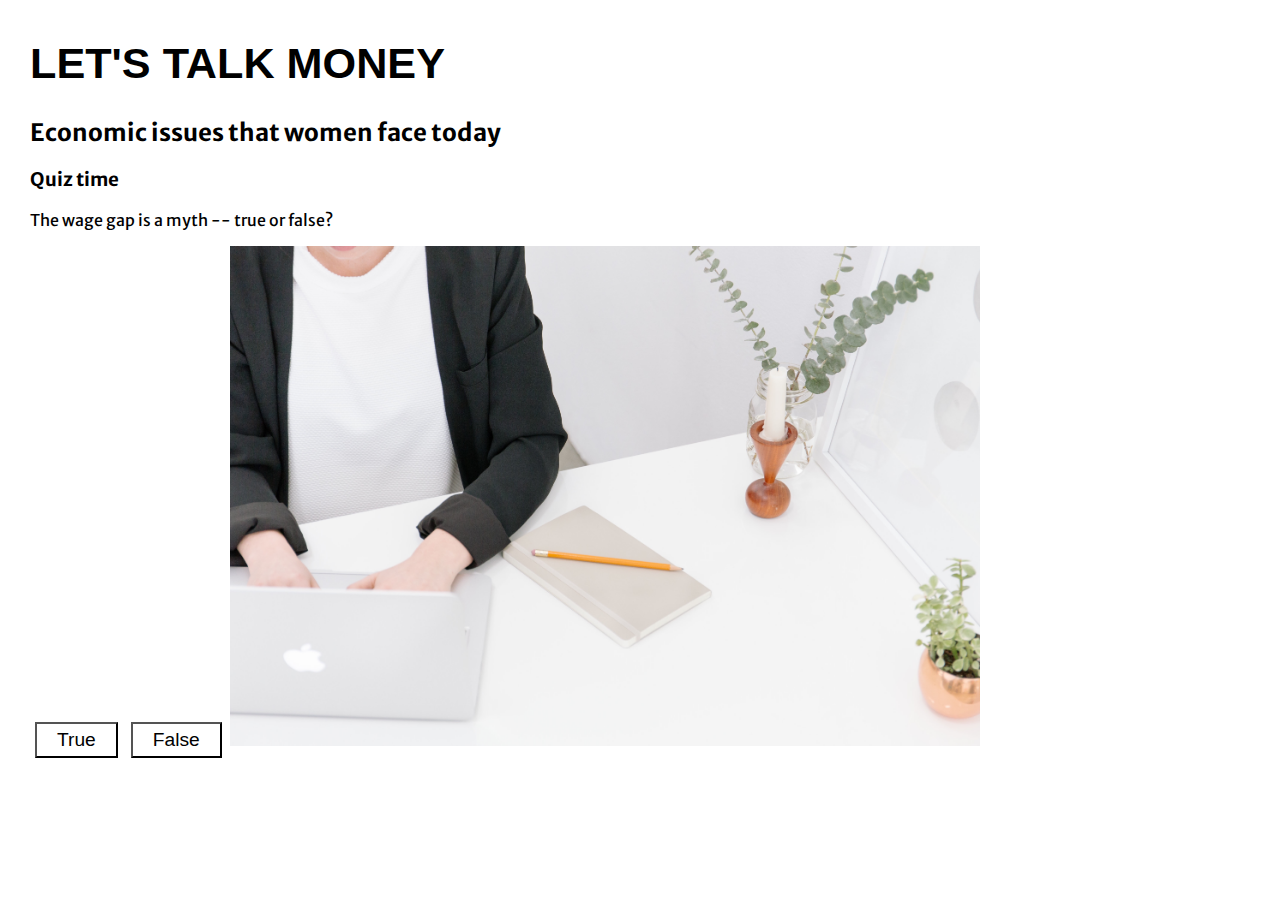
<file: test.html>
<!DOCTYPE html>
<html>
<head>
    <meta charset="utf-8">
    <meta name="viewport" content="width=device-width, initial-scale=1">
    <title>Test</title>
    <link rel="stylesheet" href="styles/main.css">
    <script src="https://ajax.googleapis.com/ajax/libs/jquery/2.2.4/jquery.min.js"> </script>
    <link href="https://fonts.googleapis.com/css?family=Merriweather+Sans" rel="stylesheet">

</head>
<body>

<!-- dont forget to add <section id="issuemoney"> as well as the end tags-->


<section id="sec1" class="all-secs">
  <h1>Let's talk money</h1>
  <h2>Economic issues that women face today</h2>
  <h3> Quiz time</h3>
  <p> The wage gap is a myth -- true or false?</p>
      <button class="btn" id="true1">True</button>
      <button class="btn" id="false1" >False</button>
  <img src="images/workingwoman.jpg" alt="working woman">

</section>

 <section id="sec2" class="all-secs pink">
   <h2>Answer: False </h2>
     <p> The bad news: According to the US Department of Commerce, the average woman made $0.79 for every dollar a man earned in 2014. </p>

     <p>The good news: the gap is smaller for young women, who earn 93% of the average hourly wage of men the same age, <a href="http://www.pewsocialtrends.org/2013/12/11/on-pay-gap-millennial-women-near-parity-for-now/">according to the Pew Research Center.</a></p>
   <button class="btn"> Next question</button>
</section>

<section id="sec3" class="all-secs">
        <h1>What do you think happens as women age?</h1>
          <button type="button" class="btn btn-success" id="getsBetter">It gets better</button>
          <button type="button" class="btn btn-danger" id="getsWorse">It gets worse</button>
</section>

<section id="sec4" class="all-secs pink">
  <h2> Answer: It actually gets worse.</h2>
    <p> Even if ladies make the same amount as their male counterparts early in their careers, there's something called the <strong>motherhood penalty</strong> that can make things harder for them later in life. </p>

    <p>University of Massachusetts sociologist Michelle Budig found that on average, <a href= "http://www.thirdway.org/report/the-fatherhood-bonus-and-the-motherhood-penalty-parenthood-and-the-gender-gap-in-pay"> men make 6% more when they had children, and women made 4% less for EACH child that they had.</a>
    </p>
  <button type="button" class="btn btn-outline-primary">Next question</button>
</section>



  <section id="sec5" class="all-secs">
      <h1>True or false – the United States is the only industrialized country that doesn’t have paid maternity or family leave.</h1>
          <button type="button" class="btn btn-success">True</button>
          <button type="button" class="btn btn-danger">False</button>
  </section>



  <section id="sec6" class="all-secs pink">
        <h2> Answer: True</h2>
            <p> There is no guaranteed family leave, unless your employer grants it or you live in California, Rhode Island or New Jersey, which offer state-mandated paid leave. According to the Bureau of Labor Statistics, <a href="http://www.politifact.com/truth-o-meter/statements/2016/jul/25/kirsten-gillibrand/yes-us-only-industrialized-nation-without-paid-fam/"> only 13 percent of employers offer paid maternity leave</a>. </p>

            <p>This is a problem because caregiving typically falls on women. However, <a href="  http://www.theatlantic.com/business/archive/2016/03/no-paid-maternity-leave/470889/">40 percent of women are breadwinners for their families, and 70 percent of mothers work outside the home.</a> </p>

            <button type="button" class="btn">Next question</button>
  </section>


  <section id="sec7" class="all-secs">
    <h1> Ok, so why is the wage gap happening? </h1>
    <ul>
     <li>Some common reasons for the wage gap are occupational segregation, differences in the number of hours worked and educational attainment.</li>
     <li>Experts also attribute <a href="http://www.pewsocialtrends.org/2013/12/11/on-pay-gap-millennial-women-near-parity-for-now/"> 20-40% of the wage gap to other reasons </a> that are much harder to quantify, including gender stereotypes, male-dominated career networks and the fact that women are less likely to negotiate for raises and promotions. </li>
     <li> Finally, some of the gap can be explained by gender descrimination. Women are <a href="http://www.pewresearch.org/fact-tank/2015/04/14/on-equal-pay-day-everything-you-need-to-know-about-the-gender-pay-gap/"> twice as likely </a> to say that they felt descriminated in the workplace. </li>
    </ul>

    <button type="button" class="btn">So now what?</button>
    </div>
  </section>


  <section id="sec8" class="all-secs pink">
    <h1>It is estimated that the Gender Gap will take <a  href="http://www.nbcnews.com/business/economy/gender-pay-gap-will-be-erased-it-will-take-118-n466631 "> 118 years to close worldwide.</a> So what can you do to help?</h1>

    <h2> Support resources that teach women how to negotiate.</h2>
      <ul>
        <li>The <a href ="http://www.aauw.org/"> American Association of University Women  </a>hosts leadership conferences and negotiation seminars. To find a branch near you or to learn how you can donate, <a href="http://www.aauw.org/what-we-do/salary-negotiation-workshops/"> click here. </a> </li>
      </ul>

      <h2> Tell Congress to pass the Paycheck Fairness Act. </h2>
        <ul>
          <li>This bill aims to strengthen the Equal Pay Act by empowering women to negotiate for equal pay, creating incentives for employers to follow the law, and increasing federal outreach. </li>
          <li> You can find your elected official and send them an email in just a few minutes by <a href="http://salsa4.salsalabs.com/o/50796/p/dia/action3/common/public/?action_KEY=14710&killorg=True"> clicking here.</a> </li>
          </ul>

    <h2> Support campaigns for paid family leave </h2>
      <ul>
        <li> Support campaigns for paid family leave	http://www.huffingtonpost.com/2015/04/14/things-we-need-to-do-to-close-wage-gap_n_7056322.html
        -	http://www.theatlantic.com/business/archive/2016/03/equal-pay/472407/ </li>
      </ul>
  </section>



<script src="js/jquery.min.js"></script>
<script src="js/test.js"></script>

</body>
</html>
</file>
<file: styles/main.css>
* {
  -webkit-box-sizing: border-box;
  -moz-box-sizing: border-box;
  box-sizing: border-box;
}

body {
  background-color: #fff;
  margin: 0;
  font-family: 'Merriweather Sans', Verdana, sans-serif;
  padding-bottom: 20px;
}

.all-secs {
  padding: 10px 30px;
}


#paradecaption {
  position: absolute;
  bottom: -50px;
  right: 20px;
  font-size: 50%;
  color: #000;
}


#justicescaption {
  position: absolute;
  bottom: -50px;
  right: 20px;
  font-size: 50%;
  color: #000;
}


.caption {
  position: absolute;
  bottom: 10px;
  right: 20px;
  font-size: 50%;
}

.captionwhite {
  position: absolute;
  bottom: 10px;
  right: 20px;
  font-size: 50%;
  background-color: #dadada;
  padding: 5px;
}

h1 {
  font-family: 'Helvetica Neue', Helvetica, sans-serif;
  text-transform: uppercase;
  font-weight: bold;
  font-size: 270%;
}


section {
  padding: 20px;
}



#container{
  min-width: 500px;
  height: 400px;
  max-width: 600px;
  margin: 0;
  padding: 20px;

}


#sticky {
 text-align: center;
 color: #fff;
 position: absolute;
 bottom: 15px;
}

#black {
  background-color: #000;
  color: #fff;
  text-align: center;
  font-family: 'Helvetica Neue', Helvetica, sans-serif;
}

#black > h1 {
  font-size: 500%;
}

#black > h2 {
  font-size: 250%;
  font-weight: normal;
  font-family: 'Helvetica Neue', Helvetica, sans-serif;
}

.introslide > h2 {
  font-weight: normal;
  font-family: 'Helvetica Neue', Helvetica, sans-serif;
}


.pink {
  background-color: #ffefef;
}

#sofar {
  background-image: url("../images/ladies.jpg");
  background-size:100%;
  background-position: center;

}
#sofar > h1 {
 background: #efc8d1;
 padding:10px;
 width:20%
}


#mage > h1 {
  background: #f0c8d0;
  padding:20px;
  width:60%
}

#mage {
  background-image: url("../images/cafe.jpg");
  background-size:100%;
  background-position: center;
}


#mleave > h1 {
  background: #f0c8d0;
  padding:20px;
  width:90%
}

#mleave {
  background-image: url("../images/babyfeet.jpg");
  background-size:100%;
  background-position: center;
}




/*#mwhy {
  background-image: url("../images/boardroom.jpg");
  background-size:100%;
  background-position: center;
}
*/

/*.column1 {
  -webkit-box-sizing: border-box;
  -moz-box-sizing: border-box;
  box-sizing: border-box;
  float: left;
  width: 40%;
  padding: 20px;
}

.column2 {
  float: right;
clear: both;
margin: 30px;
padding: 50px;
}
*/
/*#agecontainer {
  width: 40%;
  padding: 20px;
}*/

/*#mage > img {
  float: right;
  padding: 50px;
  margin: auto;
}

#mage > button {
  clear: right;
}*/

#vote {
  background-image: url('../images/parade.jpg');
  color: #efc8d1;
  background-size:100%;
}

 #vote > h1 {
  background: #000;
  padding:10px;
  width:30%
}


#space  {
  background-image:url('../images/sallyRide1.jpg');
  background-size:100%;
  color: #000;
}

#space > h1 {
 background: #efc8d1;
 padding:10px;
 width:20%
}


#exit {
  position: absolute;
  top:30px;
  right: 60px;
  background-color: #253845;
  color: #fff;
}

#mtop {
  background-image: url('../images/table.jpg');
  background-size:100%;
}

#mtop > h1 {
background: #f0c8d0;
padding:20px;
width:40%
}

#rtop {
  background-image: url('../images/tree.jpg');
  background-size:100%;
  background-color: #000;
}

#rtop > h1 {
 background: #ecd4d7;
 padding:10px;
 width:40%;
}

#rtop > h2 {
 background: #ecd4d7;
 padding:10px;
 width:40%;
}




/*#supremeCourt {
  background-image: url('https://upload.wikimedia.org/wikipedia/commons/a/a1/O%27Connor%2C_Sotomayor%2C_Ginsburg%2C_and_Kagan.jpg');
  background-size:100%;
}*/



img{
  /*width: 100%;*/
  margin:auto;
  padding:0;
  max-height: 500px;
}

.issue {
  display: inline-block;
  text-decoration:none;
  font-family: Helvetica, sans-serif;
  padding:5px 20px;
  background-color: #fff;
  font-size: 120%;
}


.btn {
  display: inline-block;
  text-decoration:none;
  font-family: Helvetica, Verdana, sans-serif;
  padding:5px 20px;
  margin: 5px;
  background-color: #fff;
  font-size: 120%;
  cursor: pointer;
}

.infobut {
  display: inline-block;
  text-decoration:none;
  font-family: Helvetica, Verdana, sans-serif;
  padding:5px 20px;
  background-color: #000;
  color: #fff;
  font-size: 120%;
  cursor: pointer;
}

 #aboutproj {
 background: #ffefef;
}
/*
#aboutbut {
  position: absolute;
  bottom: 30px;
  right: 30px;
}
*/

/*.pinkbtn {
  background-color: #ffefef;
}*/


.abuseheading {
 margin: 0;
 padding: 4px 15px;
 background: #000;
 color: #fff;
 border-bottom: 2px solid #fff;
 text-transform: uppercase;

 }

.abusebox {
   margin: 0;
   padding: 5px 20px;

 }

#digitalsigns{
    background-color: #ffd2eb;

}

#financialsigns {
  background-color: #D7AEC4;

}

#emotionalsigns{
    background-color: #A47B91;
}

#sexualsigns{
    background-color: #71485E;
    color: #fff;

}

#physicalsigns {
    background-color: #3E152B;
    color: #fff;
}


@media (max-width: 600px) {

  #black {background-color: #fff;
          color: #000;}
  #space  {background-image: none;}
  #space > h1 {background: none;}
  #mtop {background-image: none;
  background-color: #ffefef; }
    #mtop > h1 {background: none;}

#mgap {background-color: #fff;}
  #mage {background-image: none;
    background-color: #ffefef;}
  #mage > h1 {background: none;}

  #mleave {background-image: none;
  background-color: #ffefef;}

  #mleaveanswer {background-color: #fff;}

  #mpenalty {background-color: #fff;}

  #mleave > h1 {background: none;
    font-size: 200%;}

  #mhelp {background-color: #fff;}

  #vote {background-image: none;
        background-color: #ffefef;
        color:#000;}
  #vote > h1 {background: none;}
  #sofar {background-image: none;}
  #sofar > h1 {background: none;}

#vtop {background-color: #fff;}

/*#vtypes > h1 {background: #ffefef;
              width: 65%;
              padding: 6px;}*/

#vresources {background: #fff;}

#vassault {background: #fff;}
#container {margin: 0;
            width: 300px;
            padding: 5px;
        height: 450px;
        min-width: 200px;
      max-width:300px;}

#vprotect {background: #fff;}

#rtop {background-image: none;
  background-color:#ffefef;}

#rtop > h1 {background: none;
width: 100%;
font-size: 250%;}
#rtop > h2 {background: none;
width: 100%;}
#rhelp {background-color:#fff;}

#rillegal {background-color:#fff;}
#rreduce {background-color:#fff;}
#reducation {background-color:#fff;}

#black {background-color: #000;
      color: #fff;}
  #black > h1 {font-size: 350%;}
  #black > h2 {font-size: 220%;}
  #black > p {font-size: 110%;}
#aboutproj {background-color: #fff;}
    }

    @media /* ipad */
     (max-device-width: 1024px)
 {

        .introslide {  background-repeat: repeat-x;
                  }
        #sofar > h1 { padding: 20px;
                    width: 40%;}
        #sofar {background-image: none;
            background-color: #000;}


            #space {  background-color: #fff;}

        #space > h1 { width:30%;}

        #mtop {background-image: none;
        background-color: #ffefef; }
          #mtop > h1 {background: none;}

      #mgap {background-color: #fff;}
        #mage {background-image: none;
          background-color: #ffefef;}
        #mage > h1 {background: none;}

        #mleave {background-image: none;
        background-color: #ffefef;}
        #mleave > h1 {background: none;}


        #mleaveanswer {background-color: #fff;}

        #mpenalty {background-color: #fff;}

    }
</file>
